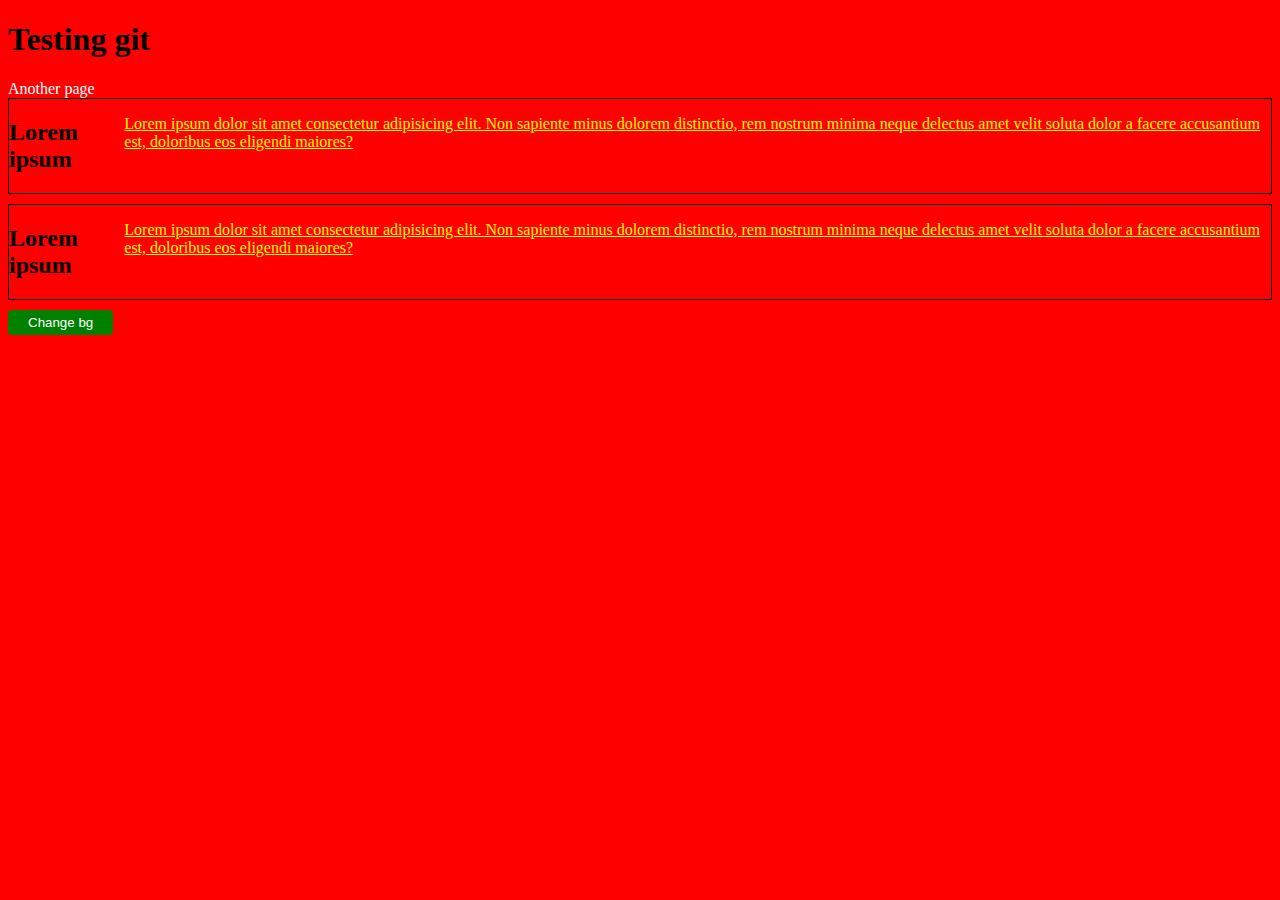
<file: index.html>
<!DOCTYPE html>

<html>
    <head>
        <meta charset="utf-8">
        <meta http-equiv="X-UA-Compatible" content="IE=edge">
        <title>Testing Git</title>
        <meta name="description" content="">
        <meta name="viewport" content="width=device-width, initial-scale=1">
        <link rel="stylesheet" href="style.css">
    </head>
    <body>
     <h1>Testing git</h1>
     <a href="another.html">Another page</a>
        
     <div >
        <h2>Lorem ipsum</h2>
        <p>Lorem ipsum dolor sit amet consectetur adipisicing elit. Non sapiente minus dolorem distinctio, rem nostrum minima neque delectus amet velit soluta dolor a facere accusantium est, doloribus eos eligendi maiores?</p>
     </div>
     <div >
        <h2>Lorem ipsum</h2>
        <p>Lorem ipsum dolor sit amet consectetur adipisicing elit. Non sapiente minus dolorem distinctio, rem nostrum minima neque delectus amet velit soluta dolor a facere accusantium est, doloribus eos eligendi maiores?</p>
     </div>

     <button id="change">Change bg</button>
        
        <script src="index.js" async defer></script>
    </body>
</html>
</file>
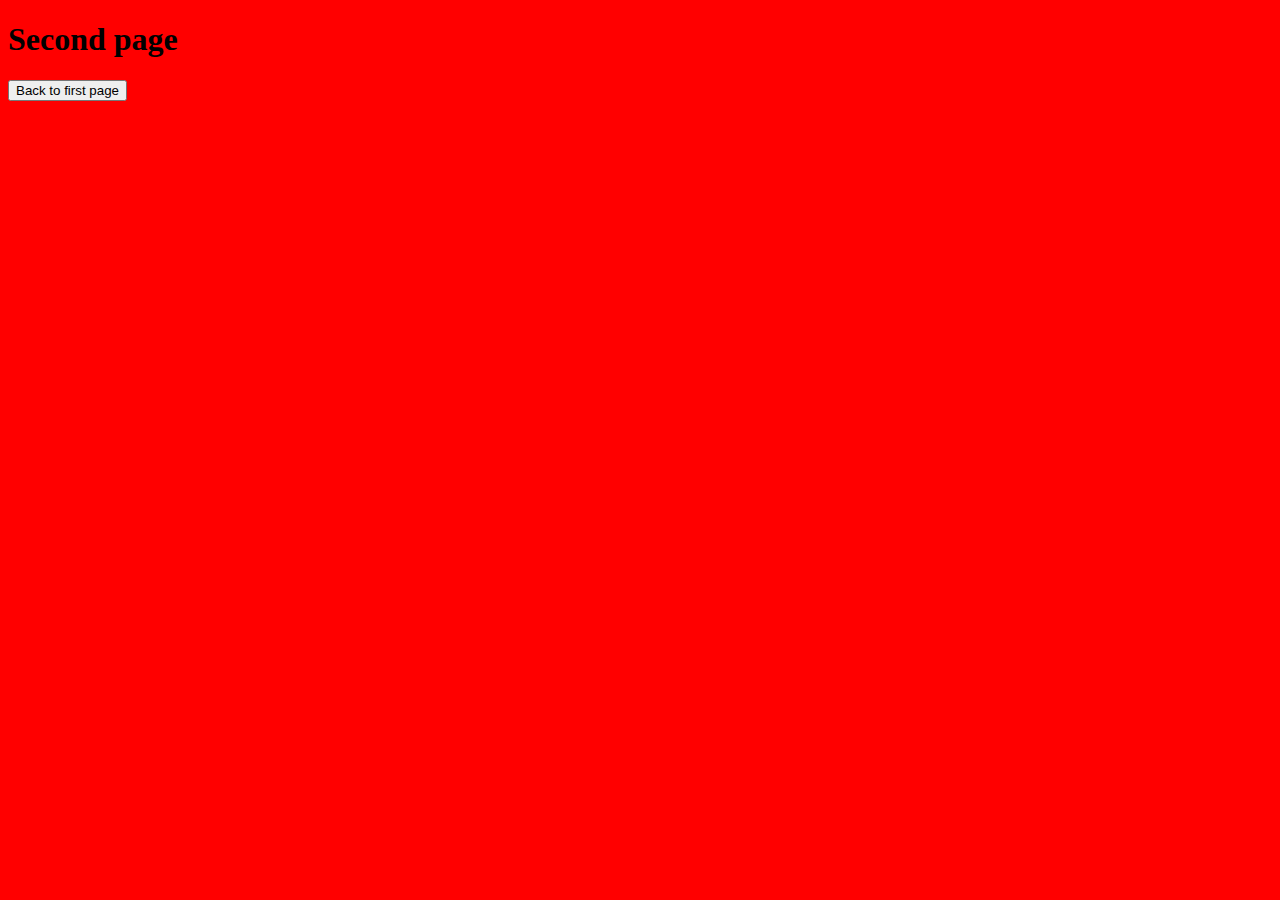
<file: another.html>
<!DOCTYPE html>

<html>
    <head>
        <meta charset="utf-8">
        <meta http-equiv="X-UA-Compatible" content="IE=edge">
        <title>Another page</title>
        <meta name="description" content="">
        <meta name="viewport" content="width=device-width, initial-scale=1">
        <link rel="stylesheet" href="style.css">
    </head>
    <body>
   <h1>Second page</h1>

   <button id ="prev-page">Back to first page</button>
        
        <script src="index.js" async defer></script>
    </body>
</html>
</file>
<file: style.css>
body {
    background: red;
}

p {
    color: yellow;
    text-decoration: underline;
}

div {
    display: flex;
    flex: row;
    border: 1px solid black;
    margin-bottom: 10px;
}




a {
    color: white;
    text-decoration: none;
}

a:hover {
    color: purple;
}

#change {
    border: none;
    padding: 5px 20px;
    border-radius: 4px;
    background: green;
    color: white;
}
</file>
